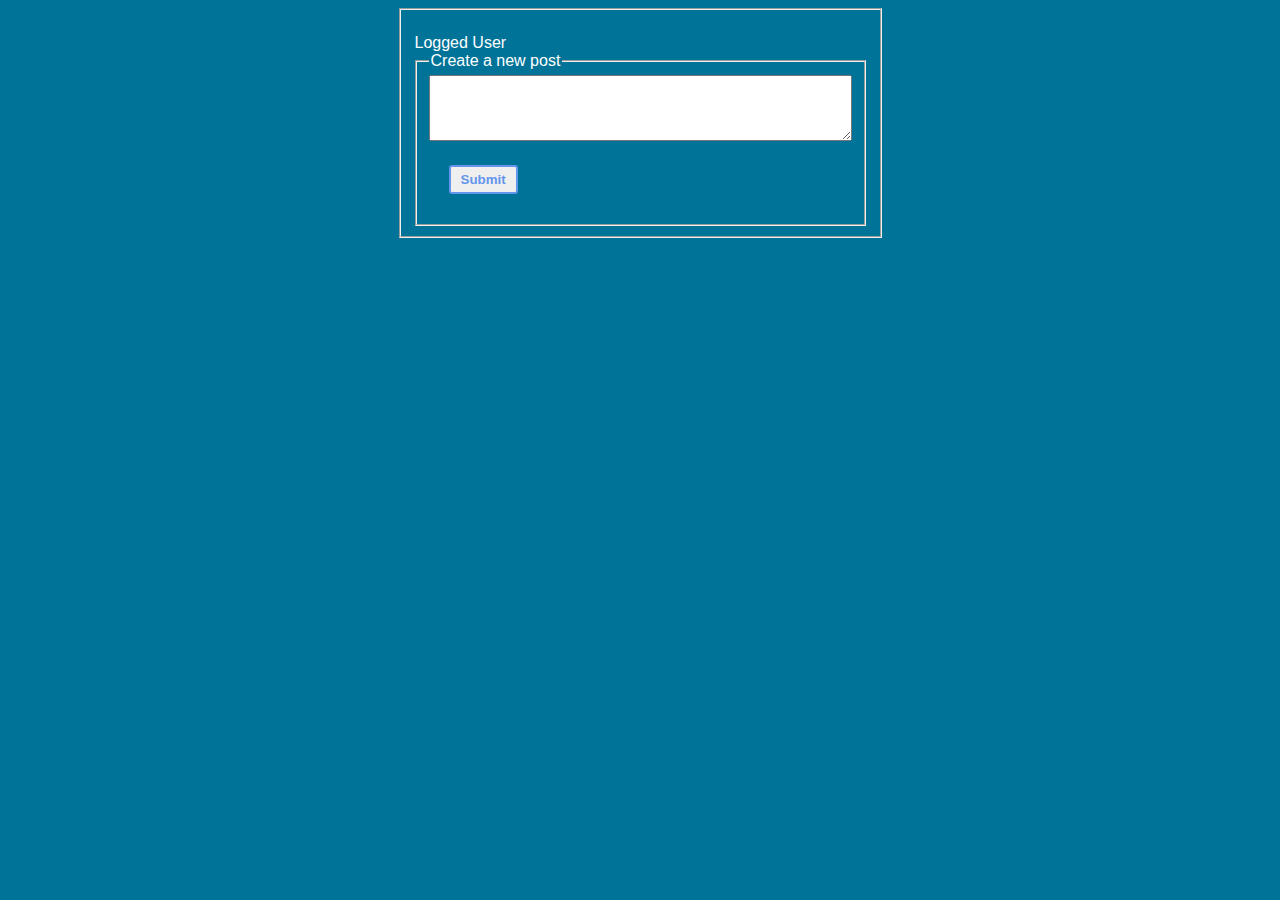
<file: index.html>
<!DOCTYPE html>
<html>
<head>
    <meta charset='utf-8'>
    <meta http-equiv='X-UA-Compatible' content='IE=edge'>
    <title>Mini Twitter</title>
    <meta name='viewport' content='width=device-width, initial-scale=1'>
    <link rel='stylesheet' type='text/css' media='screen' href='style.css'>
    <link href="https://cdn.jsdelivr.net/npm/bootstrap@5.2.3/dist/css/bootstrap.min.css" rel="stylesheet" integrity="sha384-rbsA2VBKQhggwzxH7pPCaAqO46MgnOM80zW1RWuH61DGLwZJEdK2Kadq2F9CUG65" crossorigin="anonymous">

</head>

<body>
    <div class="container">
        <fieldset>
        </br>
        <div class="row">
          <div class="col-3" id='userInfo'><legend>Logged User</legend></div>
          <div class="col-9" id="postArea">
            <div class ='row'>
              <fieldset>
                <legend>Create a new post</legend>
                <form id="post-form">
                  <input type="hidden" name="id" value="2" />
                  <div>
                    <textarea name="text" rows="4" cols="50"></textarea>
                  </div>
                  <div>
                    <button type="submit">Submit</button>
                  </div>
                </form>
              </fieldset>
            </div>
            <div class = 'row' id="postArea2"></div>
          </div>
        </div>
        </fieldset>
    </div>


    <script src="index.js"></script>
    <script src="https://cdn.jsdelivr.net/npm/@popperjs/core@2.11.6/dist/umd/popper.min.js" integrity="sha384-oBqDVmMz9ATKxIep9tiCxS/Z9fNfEXiDAYTujMAeBAsjFuCZSmKbSSUnQlmh/jp3" crossorigin="anonymous"></script>
    <script src="https://cdn.jsdelivr.net/npm/bootstrap@5.2.3/dist/js/bootstrap.min.js" integrity="sha384-cuYeSxntonz0PPNlHhBs68uyIAVpIIOZZ5JqeqvYYIcEL727kskC66kF92t6Xl2V" crossorigin="anonymous"></script>

  </body>
</html>
</file>
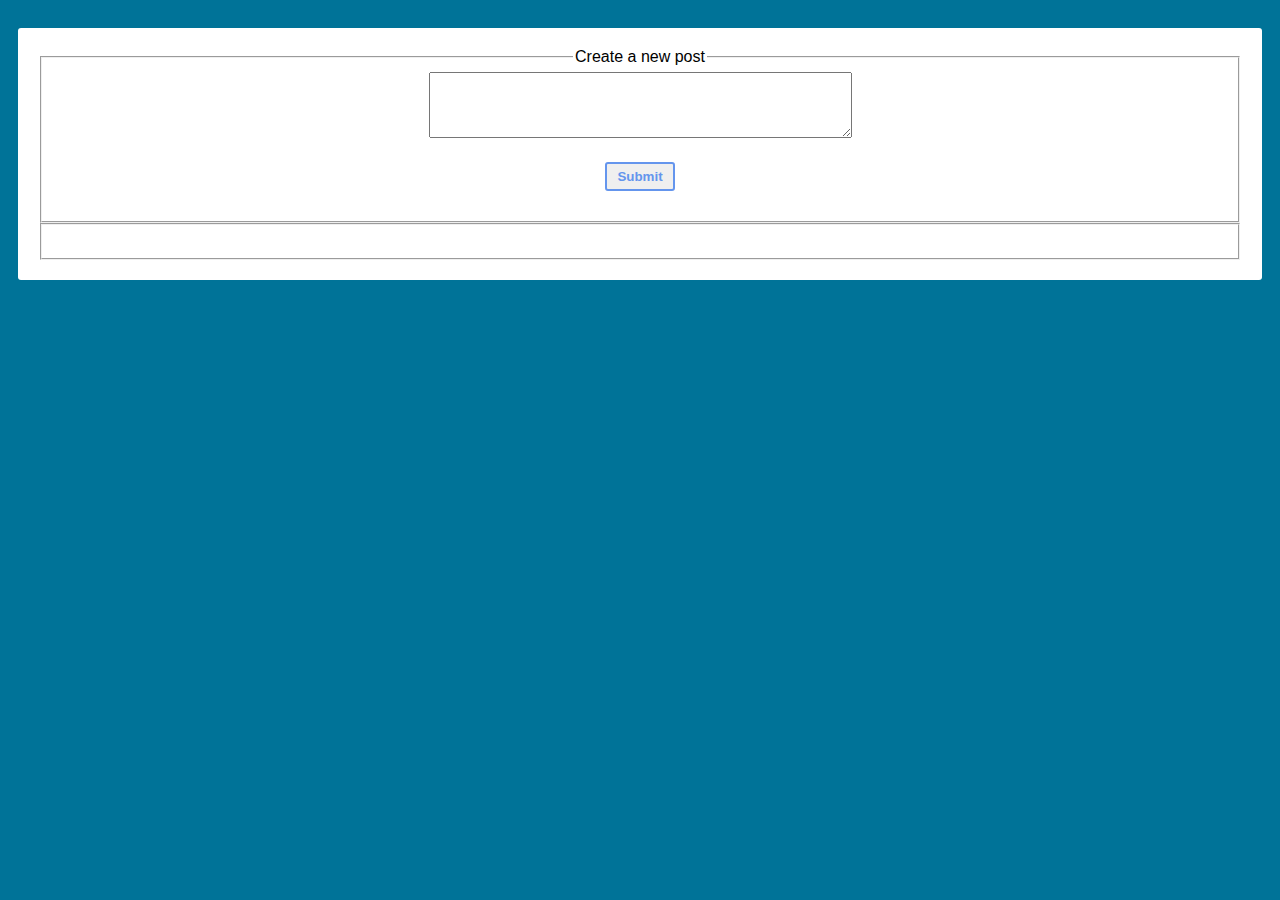
<file: index2.html>
<!DOCTYPE html>
<html>

<head>
  <meta charset='utf-8'>
  <meta http-equiv='X-UA-Compatible' content='IE=edge'>
  <title>Mini Twitter</title>
  <meta name='viewport' content='width=device-width, initial-scale=1'>
  <link rel='stylesheet' type='text/css' media='screen' href='style.css'>
  <link href="https://cdn.jsdelivr.net/npm/bootstrap@5.2.3/dist/css/bootstrap.min.css" rel="stylesheet"
    integrity="sha384-rbsA2VBKQhggwzxH7pPCaAqO46MgnOM80zW1RWuH61DGLwZJEdK2Kadq2F9CUG65" crossorigin="anonymous">

</head>

<body>

  <div class="block">
    <fieldset>
      <legend>Create a new post</legend>
      <form id="post-form">
        <input type="hidden" name="id" value="2" />
        <div>
          <textarea name="text" rows="4" cols="50"></textarea>
        </div>
        <div>
          <button type="submit">Submit</button>
        </div>
      </form>
    </fieldset>
    <fieldset>
      </br>
      <div id='posts'></div>
    </fieldset>
  </div>

  <script src="main.js"></script>
</body>

</html>
</file>
<file: style.css>
body {
    display: flex;
    justify-content: center;
    flex-direction: column;
    align-items: center;
    font-family: sans-serif;
    background: #007398;
    color: white;
    padding: 0 30px;
  }
  
  .block {
    text-align: center;
    background: white;
    border-radius: 3px;
    padding: 20px;
    color: black;
    margin: 20px;
    width: 100%;
  }
  
  a,
  button {
    color: cornflowerblue;
    text-decoration: none;
    font-weight: bold;
    border: 2px solid cornflowerblue;
    padding: 5px 10px;
    margin: 20px;
    display: inline-block;
    border-radius: 3px;
  }

  div {

  }
</file>
